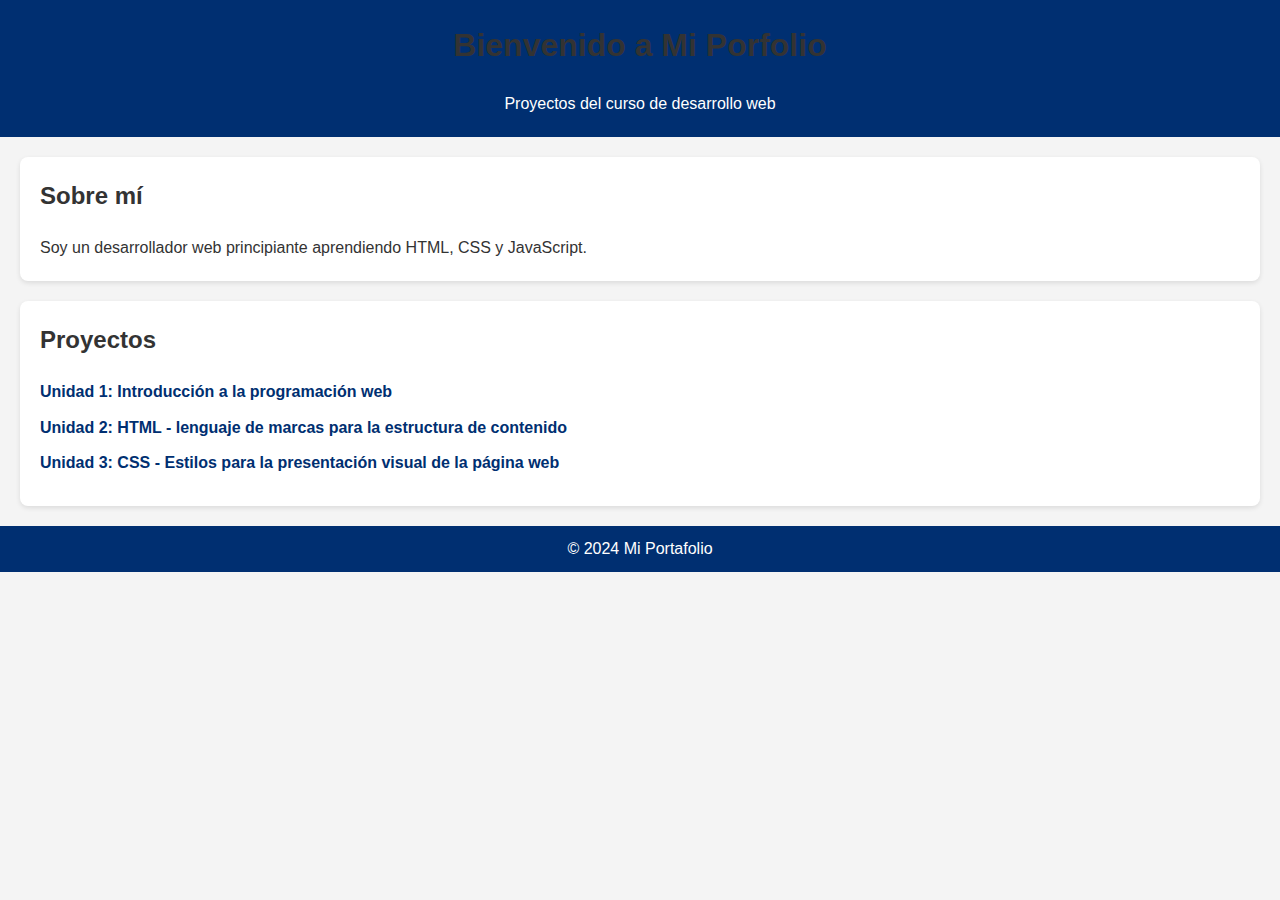
<file: index.html>
<!DOCTYPE html>
<html lang="es"> 
<head>
    <meta charset="UTF-8">
    <meta name="viewport" content="width=device-width, initial-scale=1.0">
    <title>Mi Portfolio</title>
    <!-- Enlazando al archivo CSS externo -->
    <link rel="stylesheet" href="css/styles.css">
</head>
<body>
    <header>
        <h1>Bienvenido a Mi Porfolio</h1>
        <p>Proyectos del curso de desarrollo web</p>
    </header>

    <main>
        <section id="about">
            <h2>Sobre mí</h2>
            <p>Soy un desarrollador web principiante aprendiendo HTML, CSS y JavaScript.</p>
        </section>

        <section id="projects">
            <h2>Proyectos</h2>
            <ul>
                <li><a href="solutions/unit1.html">Unidad 1: Introducción a la programación web</a></li>
                <li><a href="solutions/unit2.html">Unidad 2: HTML - lenguaje de marcas para la estructura de contenido</a></li> 
                <li><a href="solutions/unit3.html">Unidad 3: CSS - Estilos para la presentación visual de la página web</a></li>

                <!-- Agrega más enlaces a las unidades o proyectos -->
            </ul>
        </section>
    </main>

    <footer>
        <p>&copy; 2024 Mi Portafolio</p>
    </footer>
</body>
</html>
</file>
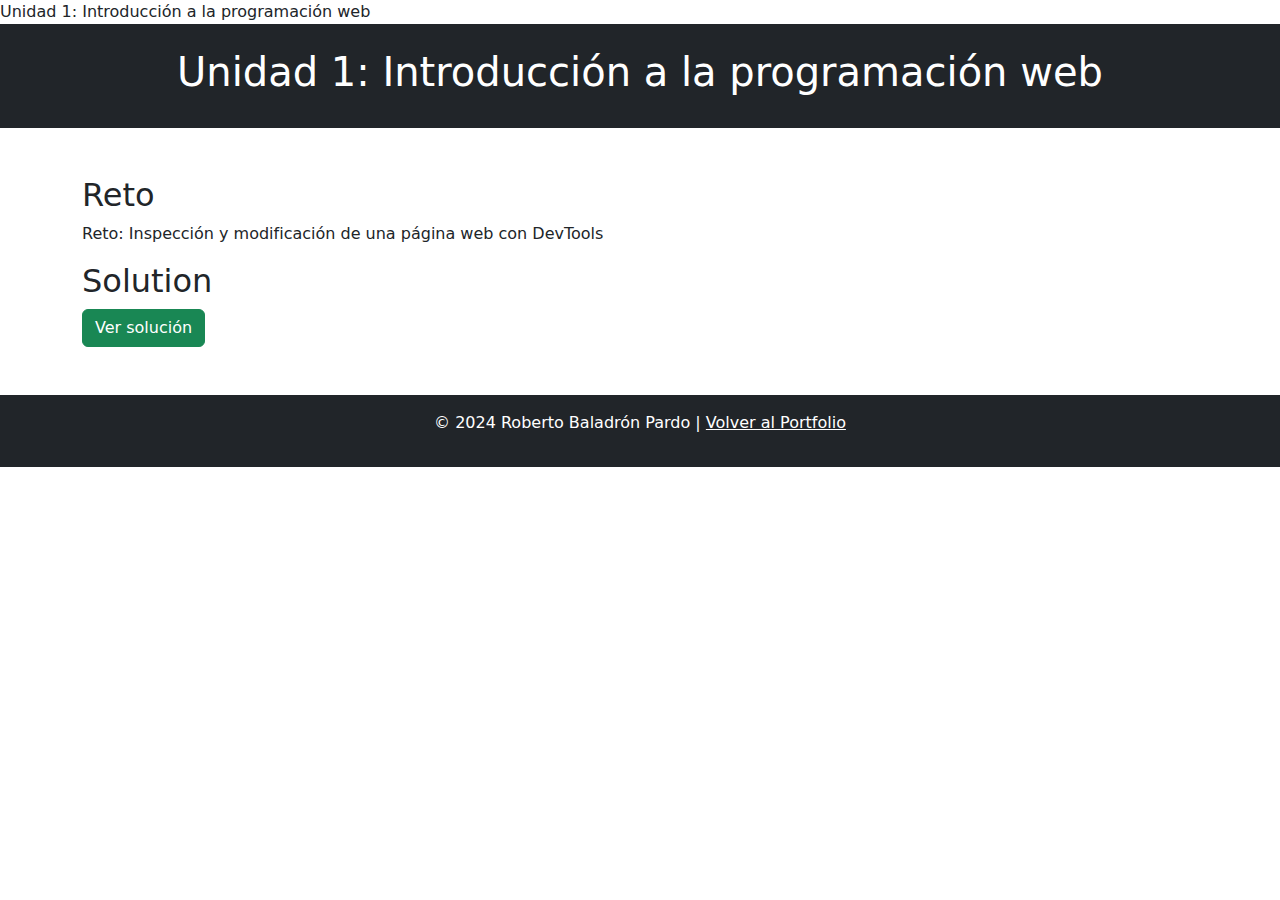
<file: solutions/unit1.html>
<!DOCTYPE html>
<html lang="es">
<head>
    <meta charset="UTF-8">
    <meta name="viewport" content="width=device-width, initial-scale=1.0">
    <title></title>Unidad 1: Introducción a la programación web</title>
    <link href="https://cdn.jsdelivr.net/npm/bootstrap@5.3.2/dist/css/bootstrap.min.css" rel="stylesheet">
</head>
<body>
    <header class="bg-dark text-white text-center py-4">
        <h1>Unidad 1: Introducción a la programación web</h1>
    </header>
    <main class="container my-5">
        <section>
            <h2>Reto</h2>
            <p>Reto: Inspección y modificación de una página web con DevTools</p>
        </section>
        <section>
            <h2>Solution</h2>
            <p><a href="solutions/unit1/index.html" class="btn btn-success">Ver solución</a></p>
        </section>
    </main>
    <footer class="bg-dark text-white text-center py-3">
        <p>© 2024 Roberto Baladrón Pardo | <a href="index.html" class="text-white">Volver al Portfolio</a></p>
    </footer>
</body>
</html>
</file>
<file: css/styles.css>
/* Reset de estilo básico */
* {
    margin: 0;
    padding: 0;
    box-sizing: border-box;
}

/* Estilos generales */
body {
    font-family: Arial, sans-serif;
    line-height: 1.6;
    background-color: #f4f4f4;
    color: #333;
}

h1, h2 {
    color: #333;
    margin-bottom: 20px;
}

header {
    background-color: #002F71;
    color: white;
    padding: 20px;
    text-align: center;
}

footer {
    text-align: center;
    padding: 10px;
    background-color: #002F71;
    color: white;
}

/* Estilo para las secciones */
#about, #projects {
    margin: 20px;
    padding: 20px;
    background-color: white;
    border-radius: 8px;
    box-shadow: 0 2px 5px rgba(0, 0, 0, 0.1);
}

#projects ul {
    list-style-type: none;
}

#projects li {
    margin: 10px 0;
}

#projects a {
    text-decoration: none;
    color: #002F71;
    font-weight: bold;
}

#projects a:hover {
    text-decoration: underline;
}

/* Responsividad */
@media (max-width: 600px) {
    body {
        font-size: 14px;
    }

    header, footer {
        padding: 10px;
    }

    #about, #projects {
        margin: 10px;
        padding: 15px;
    }
}
</file>
